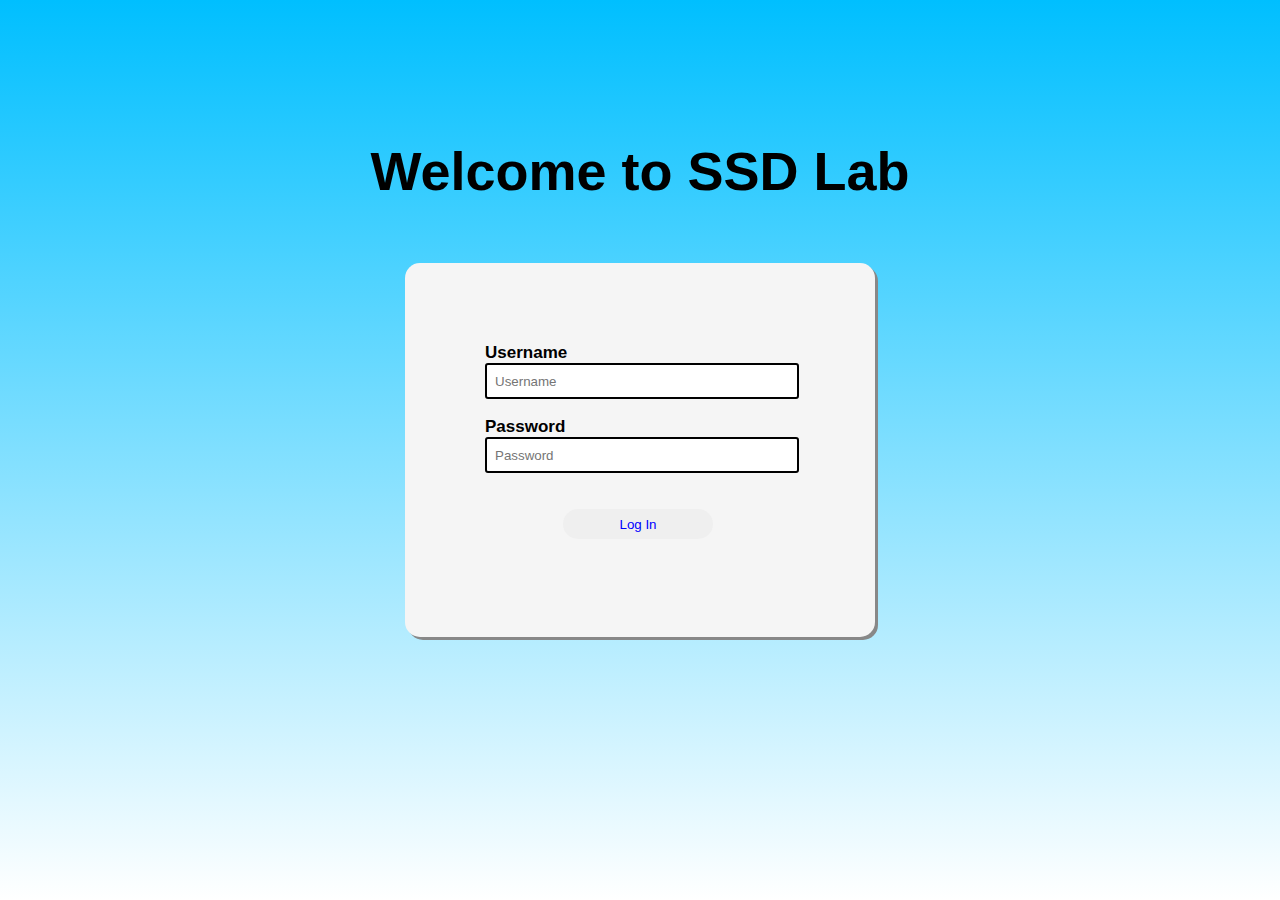
<file: ssd_lab_activity_5/index.html>
<!DOCTYPE html>
<html>
<head>
	<meta charset="utf-8">
	<meta name="viewport" content="width=device-width, initial-scale=1">
	<title>
		Lab 5
	</title>
	<link rel="stylesheet" type="text/css" href="style.css">
</head>
<body>
	<h1 class="welcome">Welcome to SSD Lab</h1>
	<div class="login">
		<form id="login" method="get" action="studentRecords.html">    
	        <label><b>Username</b></label>    
	        <input type="text" name="username" id="uname" placeholder="Username">    
	        <br><br>    
	        <label><b>Password</b></label>    
	        <input type="Password" name="password" id="pass" placeholder="Password">    
	        <br><br>
	        <br> 
	        <input type="submit" name="log" id="log" value="Log In">       
	        <br><br>    
    	</form>
	</div>
</body>
</html>
</file>
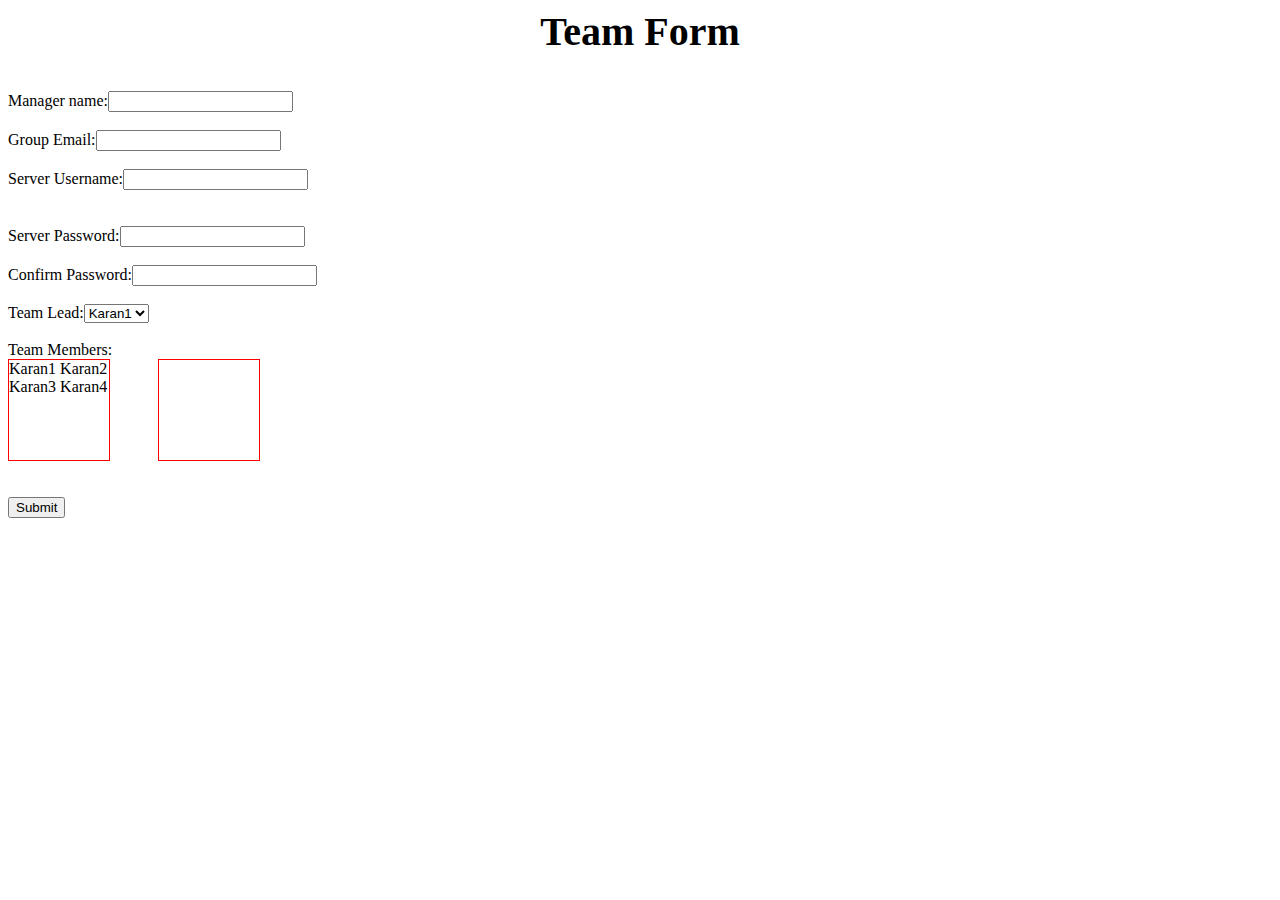
<file: ssd_lab_activity_6/index.html>
<!DOCTYPE html>
<html>
<head>
	<meta charset="utf-8">
	<meta name="viewport" content="width=device-width, initial-scale=1">
	<title>Team Form</title>
	<link rel="stylesheet" href="style.css">
	<script type="text/javascript" src="script.js"></script>
</head>
<body>
<div class="heading">Team Form</div><br><br>
<div>
	<form>
		<p>
		<label for="manager_name">Manager name:</label>
  		<input type="text" id="manager_name" name="manager_name" required><br><br>
  		</p>
  		<p>
  		<label for="group_email">Group Email:</label>
  		<input type="email" id="group_email" name="group_email" required><br><br>
  		</p>
  		<p>
  		<label for="username">Server Username:</label>
  		<input type="text" id="username" onkeypress="validate_username()" required> 
  		<label id="check_username"></label>
  		</p>
  		<br><br>
  		<p>
  		<label for="server_password">Server Password:</label>
  		<input type="password" id="server_password" name="server_password" required><br><br>
  		</p>
  		<p>
  		<label for="server_password_confirm">Confirm Password:</label>
  		<input type="password" id="server_password_confirm" name="server_password_confirm" required><br><br>
  		</p>
  		<p>
  		<label for="">Team Lead:</label>
  		<select id="team_lead" name="team_lead">
	  		<option value="Karan1">Karan1</option>
	  		<option value="Karan2">Karan2</option>
	  		<option value="Karan3">Karan3</option>
	  		<option value="Karan4">Karan4</option>
		</select><br><br>
  		</p>
  		<p>
  		<label for="">Team Members:</label>
  		<div id="float_div">
	  		<div id="div1" ondrop="drop(event)" ondragover="allowDrop(event)">
	  			<label id="drag1" draggable="true" ondragstart="drag(event)">Karan1</label>
	  			<label id="drag1" draggable="true" ondragstart="drag(event)">Karan2</label>
	  			<label id="drag1" draggable="true" ondragstart="drag(event)">Karan3</label>
	  			<label id="drag1" draggable="true" ondragstart="drag(event)">Karan4</label>
	  		</div>

	  		<div id="div2" ondrop="drop(event)" ondragover="allowDrop(event)"></div>
  		</div>
  		</p>
  		<br><br>
  		
  		<button onsubmit="onsubmitbutton()">Submit</button>
	</form>
</div>
</body>
</html>
</file>
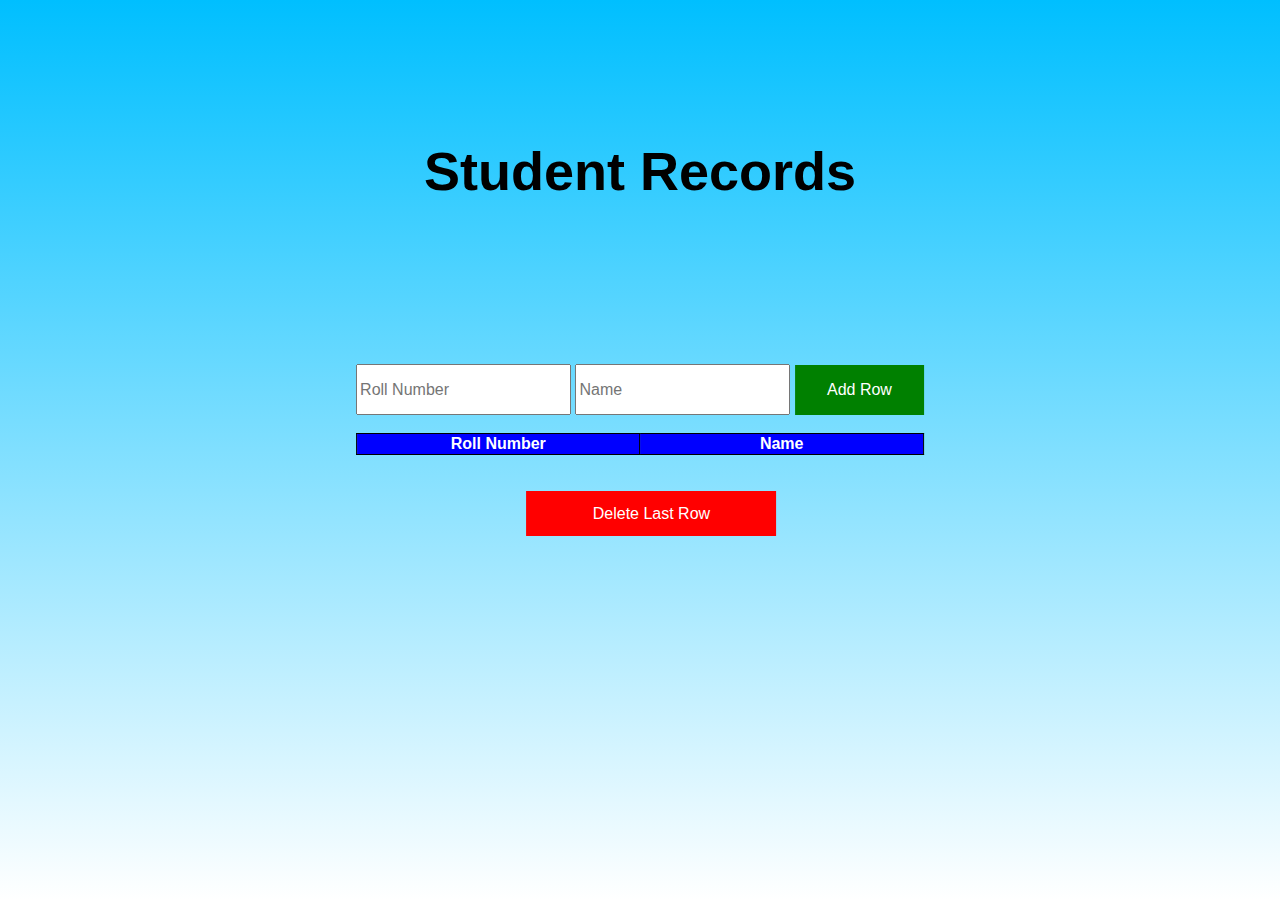
<file: ssd_lab_activity_5/studentRecords.html>
<!DOCTYPE html>
<html>
<head>
	<meta charset="utf-8">
	<meta name="viewport" content="width=device-width, initial-scale=1">
	<title>
		Student Records
	</title>
	<link rel="stylesheet" type="text/css" href="style.css">
	<script type="text/javascript">
		function add_row() {
			var table = document.getElementById("student_table");
			var row = table.insertRow();
			var cell1 = row.insertCell();
			var cell2 = row.insertCell();
			cell1.innerHTML = document.getElementById("rollno").value;
			cell2.innerHTML = document.getElementById("name").value;
		}

		function delete_row() {
			 document.getElementById("student_table").deleteRow(-1);
		}
	</script>
</head>
<body>
	<h1 class="welcome">Student Records</h1>
	<div>
		<input type="text" name="rollno" id="rollno" placeholder="Roll Number">
		<input type="text" name="name" id="name" placeholder="Name">
		<input type="button" id="addrow" name="addrow" value="Add Row" onclick="add_row()">

		<br><br>

		<table id="student_table">
			<tr>
				<th style="color: white; background-color: blue; width: 50%;">Roll Number</th>
				<th style="color: white; background-color: blue; width: 50%;">Name</th>
			</tr>
		</table>
		<br><br>
		<input type="button" id="delrow" name="delrow" value="Delete Last Row" onclick="delete_row()">
	</div>
</body>
</html>
</file>
<file: ssd_lab_activity_5/style.css>
div {
    position: absolute;
    top: 50%;
    left: 50%;
    margin-right: -50%;
    transform: translate(-50%, -50%);
}

.welcome {
    font-size: 54px;
    position: absolute;
    top: 15%;
    left: 50%;
    margin-right: -50%;
    transform: translate(-50%, -50%);
}

html {
    height: 100%;
    background-image: linear-gradient(deepskyblue, white);
    font-family: 'Arial';
}

body {  
    margin: 0;  
    padding: 0;  
}

.login {  
        width: 310px;  
        overflow: hidden;  
        margin: auto;  
        margin: 30 0 0 0px;  
        padding: 80px;  
        background: whitesmoke;  
        border-radius: 15px ; 
        box-shadow: 3px 3px #888888; 
}  

h2 {  
    text-align: center;  
    color: #277582;  
    padding: 20px;  
}  

label {  
    font-size: 17px;  
}  

#uname {  
    width: 300px;  
    height: 30px;  
    border: 2px solid;
    border-radius: 3px;  
    padding-left: 8px;  
}

#uname:hover {
    border:2px solid red;
}

#pass {  
    width: 300px;  
    height: 30px;  
    border: 2px solid;
    border-radius: 3px;  
    padding-left: 8px;  
}  

#pass:hover {
    border:2px solid red;
}

#log {  
    width: 150px;  
    height: 30px;  
    border: none;  
    border-radius: 17px;  
    padding-left: 7px;  
    color: blue;
    margin-left: 25%;
}  

span {  
    color: white;  
    font-size: 17px;  
}  

a {  
    float: right;  
    background-color: grey;  
} 

table, th, td {
    border: 1px solid black;
    border-collapse: collapse;
    text-align: center;
}

tr:nth-child(even) {
    background-color: white;
}

#student_table {
    width: 100%;
}


#rollno {
    font-size: 16px;
    height: 45px;
}

#name {
    font-size: 16px;
    height: 45px;
}

#addrow {
    background-color: green;
    border: none;
    color: white;
    padding: 15px 32px;
    text-align: center;
    text-decoration: none;
    display: inline-block;
    font-size: 16px;
    height: 50px;
}

#delrow {
    background-color: red;
    margin-left: 30%;
    border: none;
    height: 45px;
    text-align: center;
    color: white;
    font-size: 16px;
    width: 250px;
}
</file>
<file: ssd_lab_activity_6/style.css>
.heading {
	font-size: 40px;
	font-weight: bold;
	text-align: center;
}

#float_div {

}

#div1 {
	width: 100px;
	height: 100px;
	border: 1px solid red;
	float: left;
}

#div2 {
	width: 100px;
	height: 100px;
	border: 1px solid red;
	margin-left: 150px;
	
}

form {display: table;}
p {display: table-row;}
input {display: table-cell;}
</file>
